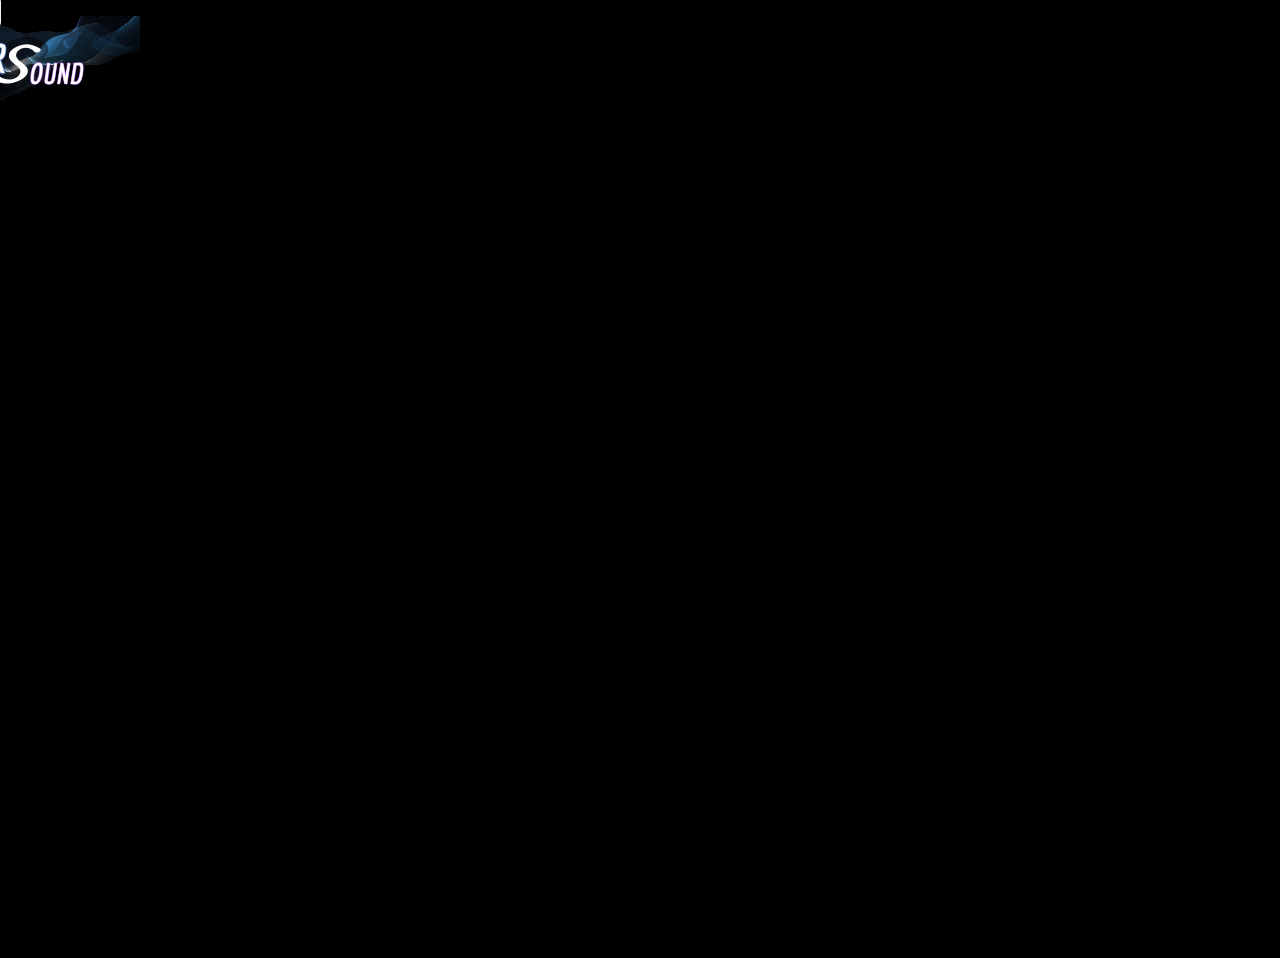
<file: loading.html>
<!DOCTYPE html>
<html lang="en" dir="ltr">
<head>
    <meta charset="UTF-8">
    <meta name="viewport" content="width=device-width, initial-scale=1.0">
    <title>UniverSound</title>
    <link rel="stylesheet" href="./styles/loader.css">
    <script src="./scripts/loader.js"></script>
</head>
<body>
    <!-- audio hearthbeat-->
    <audio id="heartbeatAudio" autoplay controls>
        <source  src="./sounds/bup.mp3" type="audio/mp3">
    </audio>
    <main>
        <!--logo-->
        <div class="logo-container">
            <img src="./images/logov2Trans.png" alt="Votre logo">
        </div>
    </main>
</body>
</html>
</file>
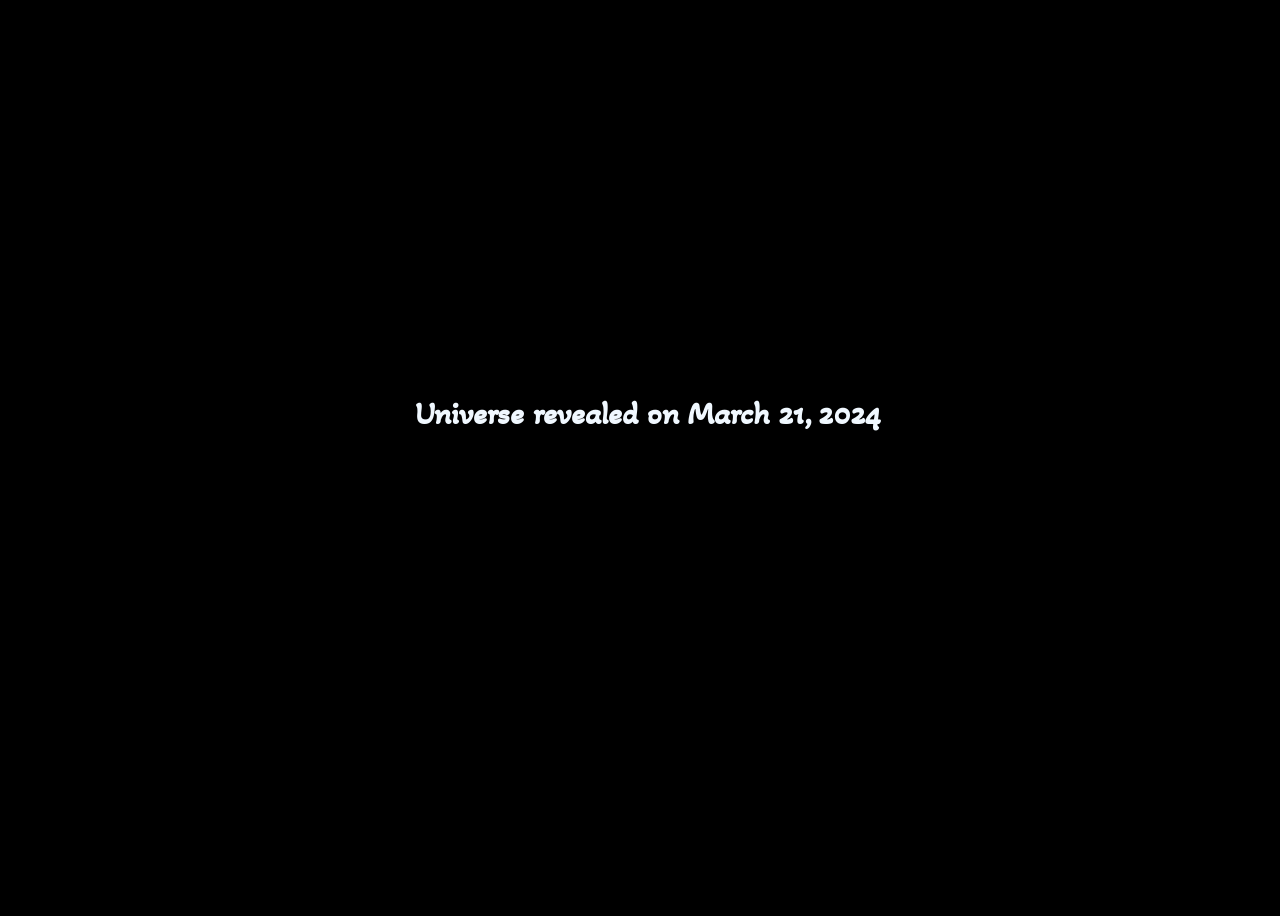
<file: teasing/affiche.html>
<!DOCTYPE html>
<html lang="en">
<head>
    <meta charset="UTF-8">
    <meta name="viewport" content="width=device-width, initial-scale=1.0">
    <title>UniverSound</title>
    <link rel="preconnect" href="https://fonts.googleapis.com">
    <link rel="preconnect" href="https://fonts.gstatic.com" crossorigin>
    <link href="https://fonts.googleapis.com/css2?family=Rubik+Bubbles&family=Young+Serif&display=swap" rel="stylesheet">
    <link rel="preconnect" href="https://fonts.googleapis.com">
<link rel="preconnect" href="https://fonts.gstatic.com" crossorigin>
<link href="https://fonts.googleapis.com/css2?family=Akaya+Kanadaka&display=swap" rel="stylesheet">
    <style>
        body {
            font-family: "Akaya Kanadaka", system-ui;
            background-color: black;
            color: aliceblue;
            
}
.text {
    display: flex;
    align-items: center;
    justify-content: center;
    flex-direction: column;
    height: 100vh;
    width: 100vw;
}
.text p {
        margin: 0;
        font-size: 40px;
        opacity: 0;
        animation: fade-in ease-in 6s forwards;
        animation: fade-out 8s ease-in-out forwards
        /* Fade-in animation for text starting after 9 seconds */
        }

        @keyframes fade-in {
            0% {
                opacity: 0;
            }
            40% {
                opacity: 1;
            }
        }

        @keyframes fade-out {
            60% {
                opacity: 1;
            }
            100% {
                opacity: 0;
            }
        }

.text h1 {
    height: 39px;
    margin: 0;
    opacity: 0;
    animation: fade-in 1s ease-in 8s forwards;
    /* Fade-in animation for text starting after 9 seconds */
}

@keyframes fade-in {
    0% {
        opacity: 0;
    }
    100% {
        opacity: 1;
    }
}


    </style>
</head>
<body>
    <div class="text">
        <p>Your Style</p>
        <h1>Universe revealed on March 21, 2024</h1>
        <p>Your Sound</p>
        <h1></h1>
        <p>Your Universe</p>
    </div>
</body>
</html>
</file>
<file: styles/loader.css>
*, ::before, ::after {
    box-sizing: border-box;
    margin: 0;
    padding: 0;
}
body {
    background-color: black;
    color: aliceblue;
    font-family: Arial, Helvetica, sans-serif;
}
.logo-container {
    display: flex;
    align-items: center;
    justify-content: center;
    width: 100vw;
    height: 100vh;
    transform: translate(-50%, -50%);
    animation: heartbeat 0.75s infinite linear;
}

@keyframes heartbeat {
0%, 50%, 100% {
    transform: scale(1);
}
40%, 60%{
    transform: scale(1.2);
}
}
</file>
